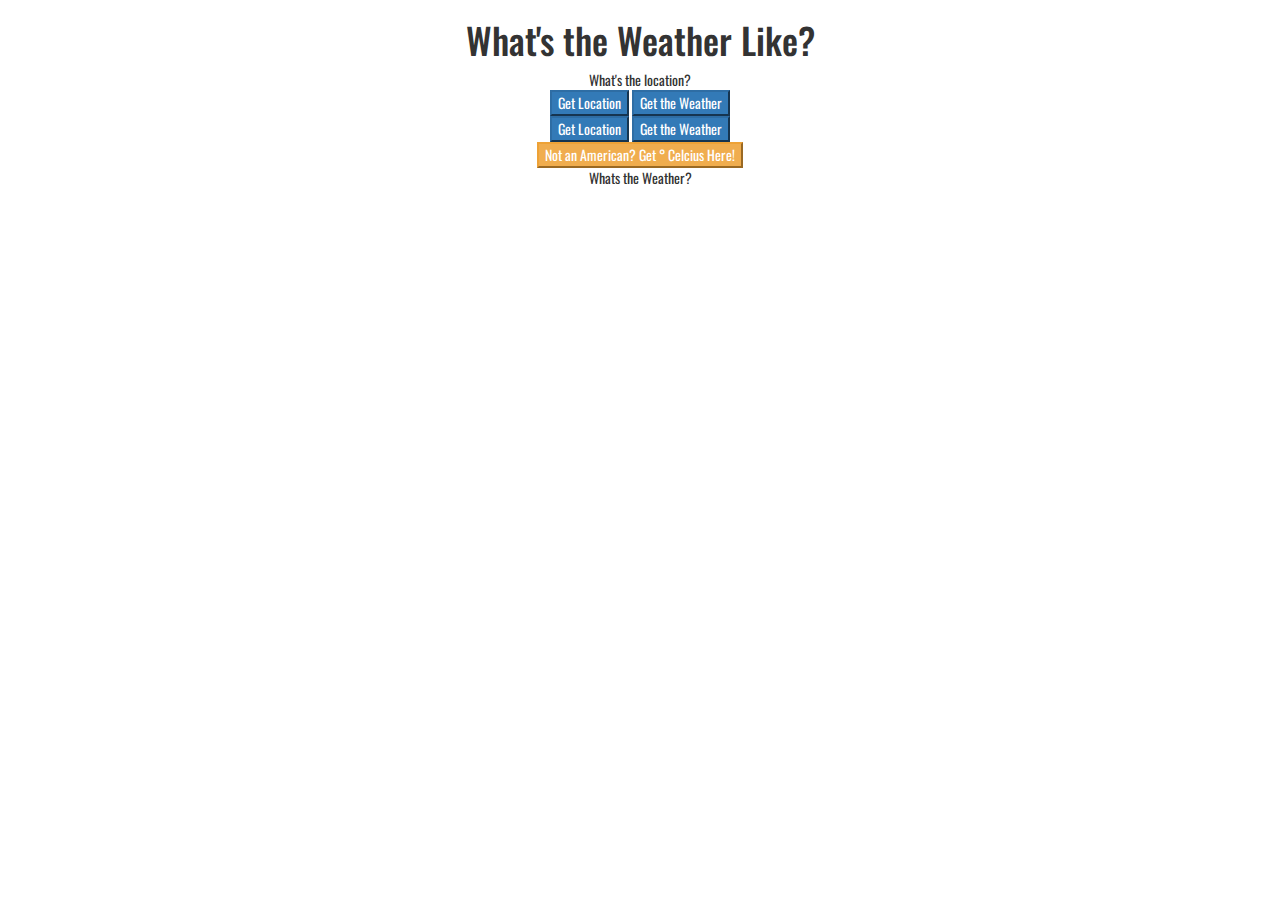
<file: index.html>
<!DOCTYPE html>
<html lang="en">
<head>
    <meta charset="UTF-8">
    <meta name="viewport" content="width=device-width, initial-scale=1.0">
    <meta http-equiv="X-UA-Compatible" content="ie=edge">
    <link rel="stylesheet" href="weather.css" type="text/css" />
    <link href="https://maxcdn.bootstrapcdn.com/bootstrap/3.3.7/css/bootstrap.min.css" rel="stylesheet" integrity="sha384-BVYiiSIFeK1dGmJRAkycuHAHRg32OmUcww7on3RYdg4Va+PmSTsz/K68vbdEjh4u" crossorigin="anonymous">
    <link href="https://fonts.googleapis.com/css?family=Oswald" rel="stylesheet">
    
    <title>Weather Locator</title>
</head>
<body>
    <div class="container fluid text-center">
        <h1>What's the Weather Like?</h1>
        <span id="thatPosition">What's the location?</span>
        <div id="buttons">
            <button class="btn-primary" onclick="getLocation()">Get Location</button>
            <button class="btn-primary" onclick="getWeather()">Get the Weather</button>
            <br>
            <button class="btn-primary" id="locationHere">Get Location</button>
            <button class="btn-primary" id="weatherHere">Get the Weather</button>
            <br>
            <button class="btn-warning" id="degrees">Not an American? Get &deg Celcius Here!</button>
        </div>
        <span id="thatWeather">Whats the Weather?</span>
    </div>
    <script type="text/javascript" src="index.js"></script>
</body>
</html>
</file>
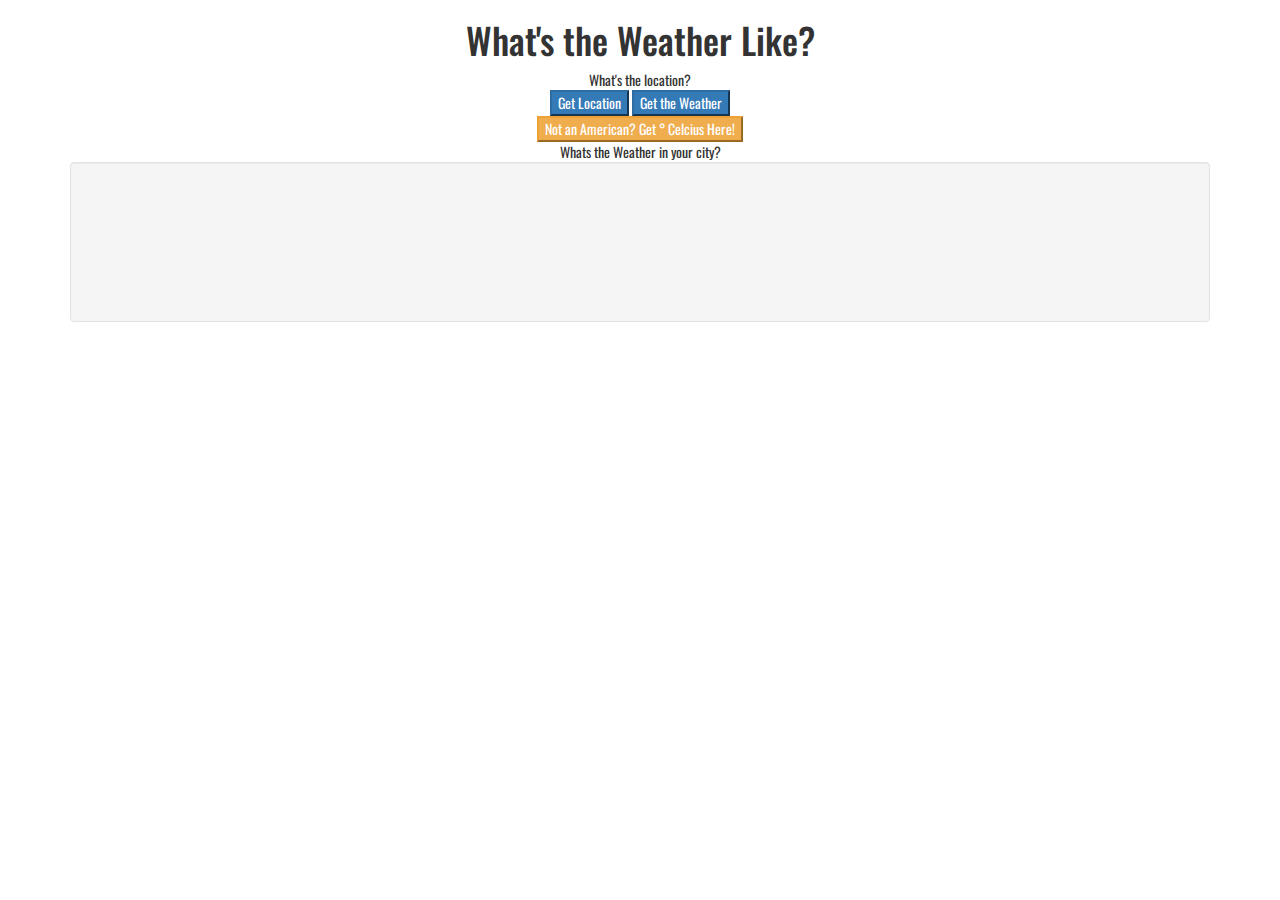
<file: v1/index.html>
<!DOCTYPE html>
<html lang="en">
<head>
    <meta charset="UTF-8">
    <meta name="viewport" content="width=device-width, initial-scale=1.0">
    <meta http-equiv="X-UA-Compatible" content="ie=edge">
    <link rel="stylesheet" href="weather.css" type="text/css" />
    <link href="https://maxcdn.bootstrapcdn.com/bootstrap/3.3.7/css/bootstrap.min.css" rel="stylesheet" integrity="sha384-BVYiiSIFeK1dGmJRAkycuHAHRg32OmUcww7on3RYdg4Va+PmSTsz/K68vbdEjh4u" crossorigin="anonymous">
    <link href="https://fonts.googleapis.com/css?family=Oswald" rel="stylesheet">
    
    
    <title>Weather Locator</title>
</head>
<body>
    <div class="container fluid text-center">
        <h1>What's the Weather Like?</h1>
        <span id="thatPosition">What's the location?</span>
        <div id="buttons">
            <button class="btn-primary" id="locationHere">Get Location</button>
            <button class="btn-primary" id="weatherHere">Get the Weather</button>
            <br>
            <button class="btn-warning" id="degrees">Not an American? Get &deg Celcius Here!</button>
        </div>
        <span id="thatWeather">Whats the Weather in your city?</span>
        <div class="well">
            <span id="yourCity"></span><br>
            <span id="yourLatitude"></span><br>
            <span id="yourLongitude"></span><br>
            <span id="yourDescription"></span><br>
            <span id="yourTemp"></span><br>
            <span id="yourWind"></span><br>
            <span id="yourC"></span>
            
            
        </div>
    </div>
    
    
    
    <script src="https://code.jquery.com/jquery-3.2.1.min.js"></script> 
	<script src="https://maxcdn.bootstrapcdn.com/bootstrap/3.3.7/js/bootstrap.min.js">
	</script> 
	<script type="text/javascript" src="keys.js"></script>
    <script type="text/javascript" src="index.js"></script>
</body>
</html>
</file>
<file: weather.css>
.container {
  font-family: 'Oswald', sans-serif;  
}
</file>
<file: v1/weather.css>
.container {
  font-family: 'Oswald', sans-serif;  
}
</file>
